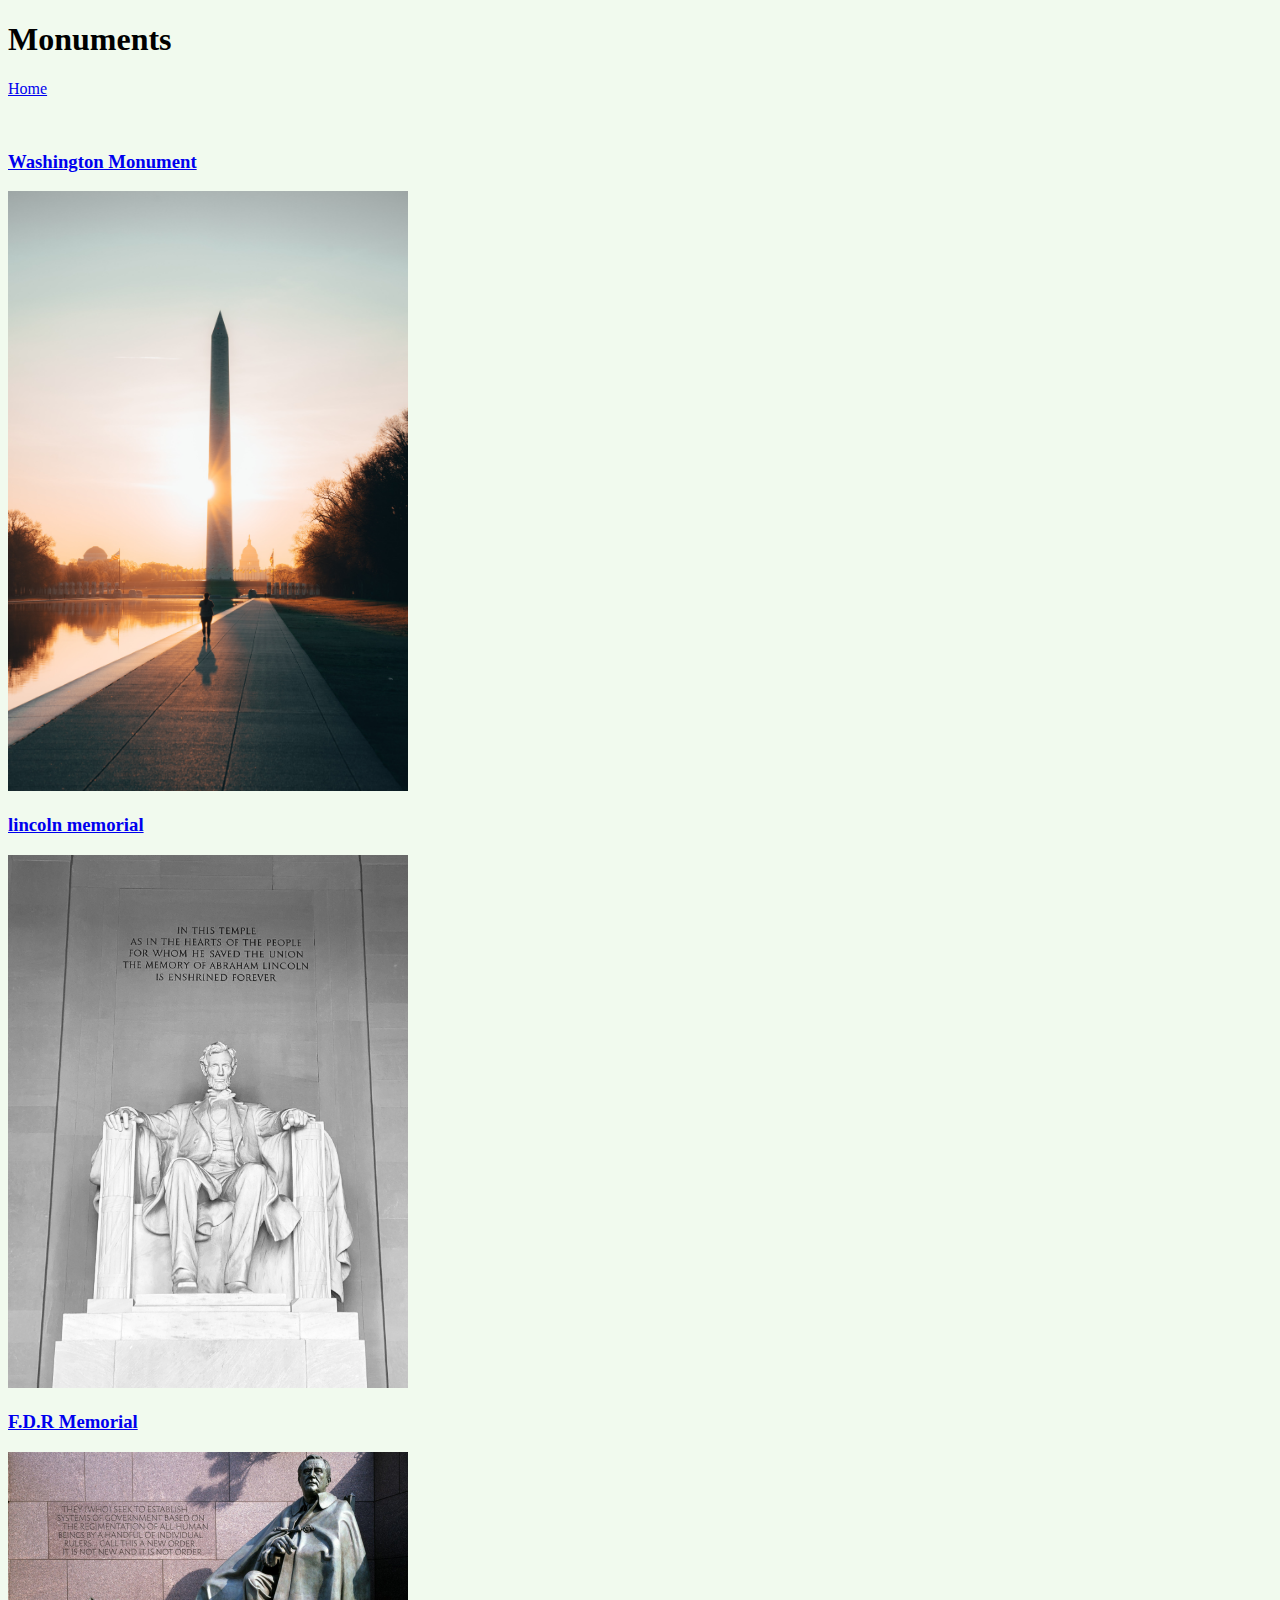
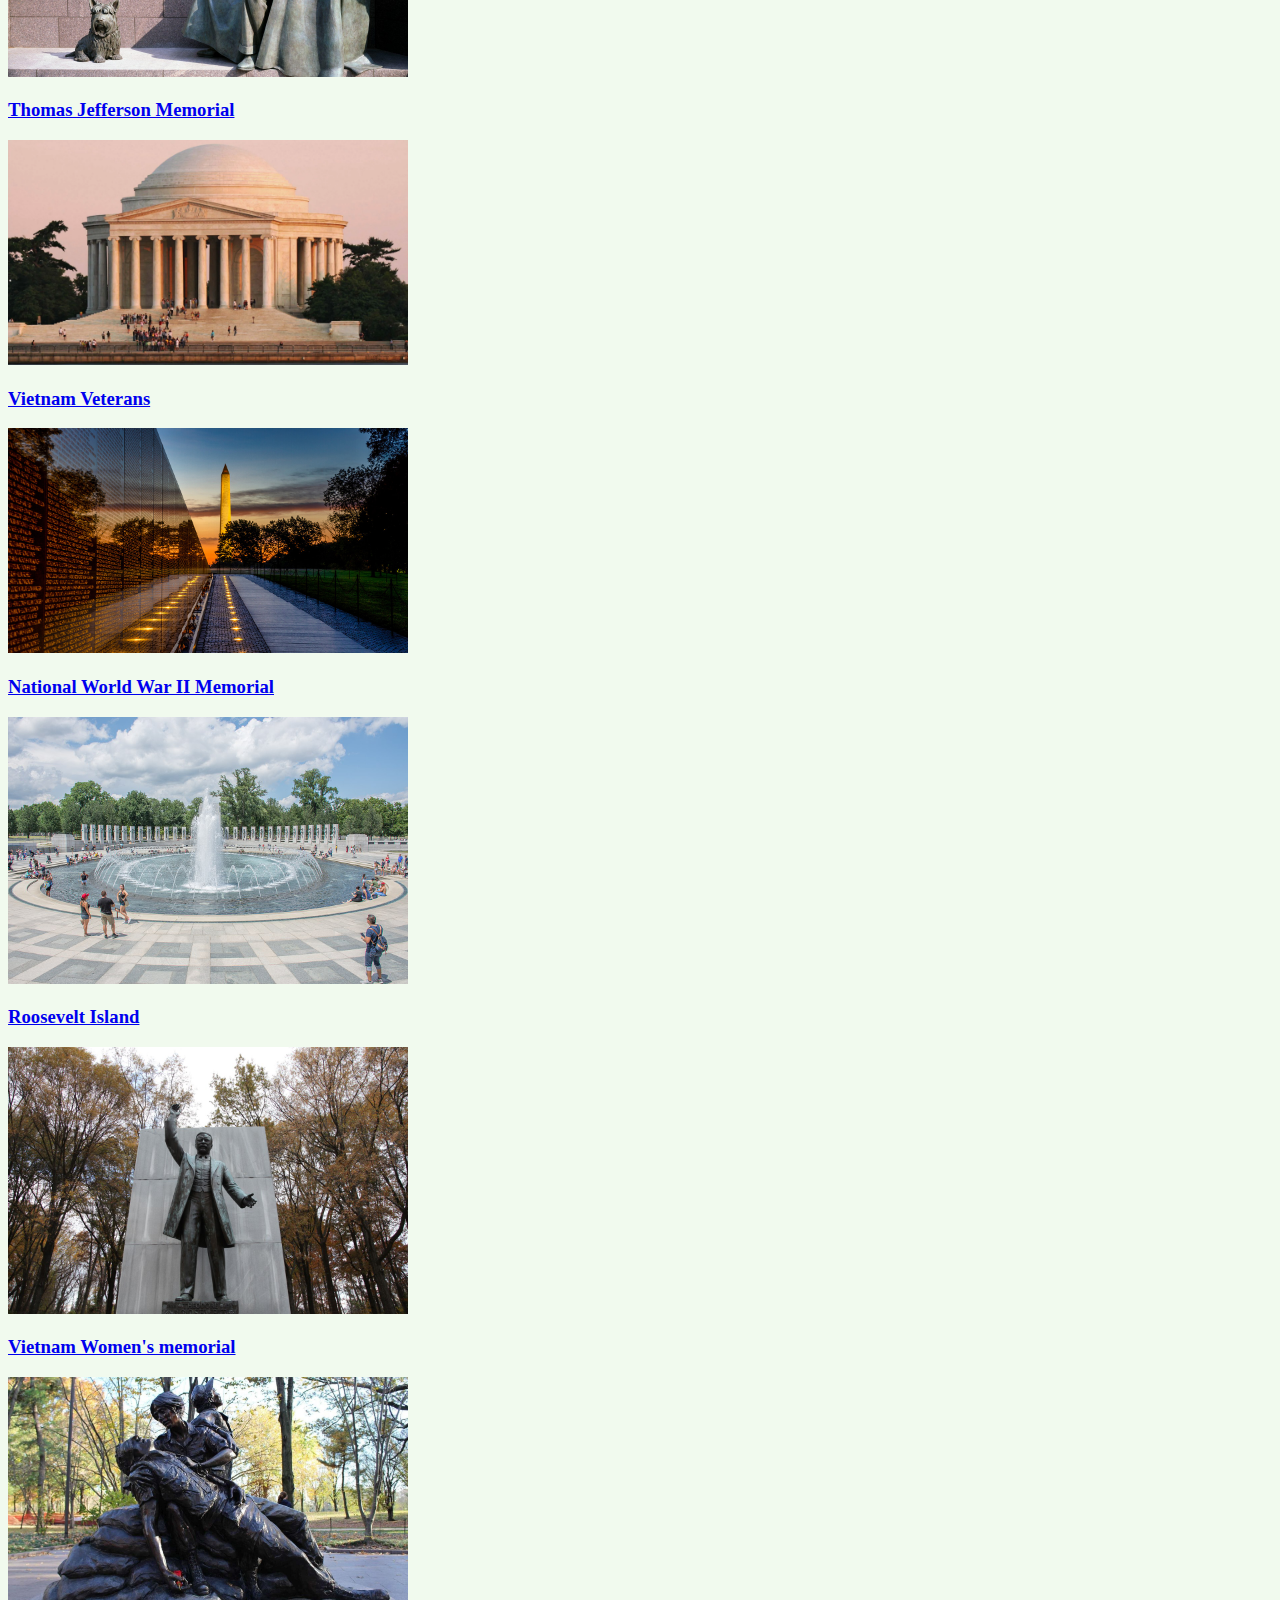
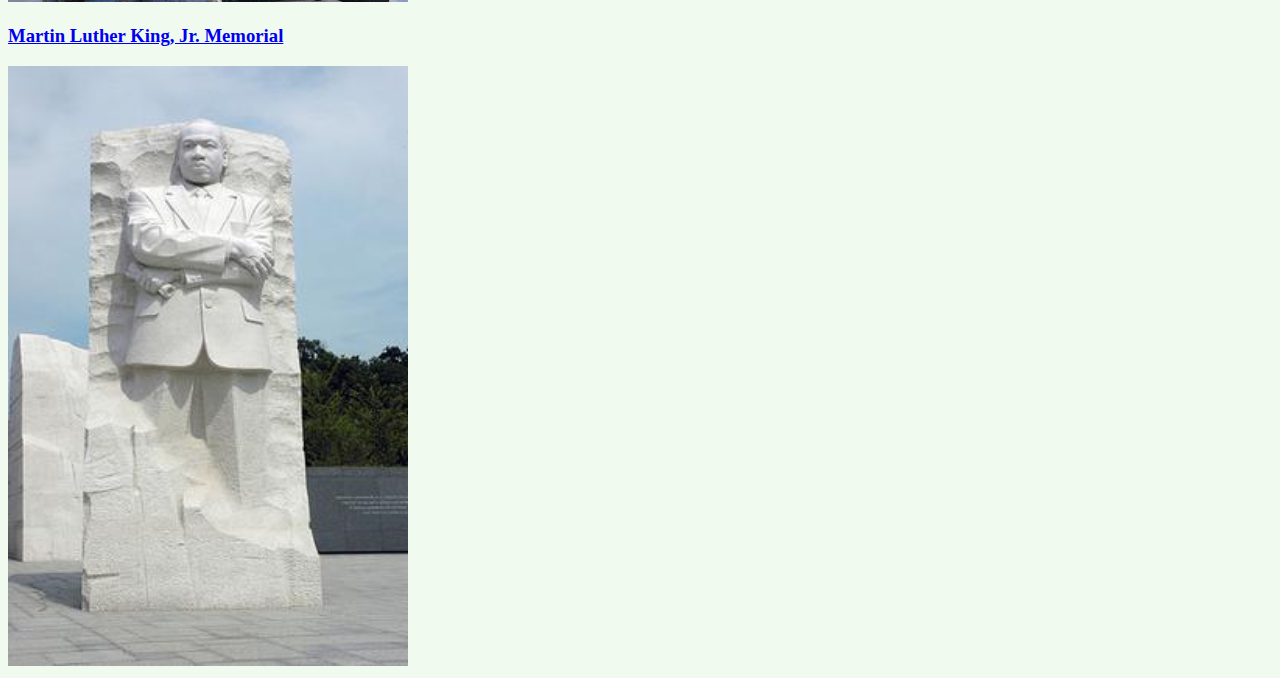
<file: monuments.html>
<!DOCTYPE html>
<html lang="en">
<head>
    <meta charset="UTF-8">
    <meta http-equiv="X-UA-Compatible" content="IE=edge">
    <meta name="viewport" content="width=device-width, initial-scale=1.0">
    <title>Monuments</title>
    <link rel="stylesheet" href="styles/monuments.css">
</head>
<body>
    <div>
        <h1>Monuments</h1>
            <p><a href="index.html">Home</a></p>
        <img>
        <h3><a href="https://www.nps.gov/wamo/index.htm" >Washington Monument</a></h3>
        <img src="images/washington monument.jpg">
        <h3><a href="https://www.nps.gov/linc/index.htm">lincoln memorial</a></h3>
        <img src="images/lincoln memorial.jpg">
        <h3><a href="https://www.nps.gov/frde/index.htm">F.D.R Memorial</a></h3>
        <img src="images/fdr.jpeg">
        <h3><a href="https://www.nps.gov/thje/index.htm">Thomas Jefferson Memorial</a></h3>
        <img src="images/Jefferson-Memorial.webp">
        <h3><a href="https://www.nps.gov/vive/index.htm">Vietnam Veterans</a></h3>
        <img src="images/Vietnamveteransmemorial.jpeg">
        <h3><a href="https://www.nps.gov/wwii/index.htm">National World War II Memorial</a></h3>
        <img src="images/WorldWarIIMemorial.jpeg">
        <h3><a href="https://www.nps.gov/this/index.htm">Roosevelt Island</a></h3>
        <img src="images/theodorerooseveltisland.jpeg">
        <h3><a href="https://www.nps.gov/thingstodo/vietnam-womens-memorial.htm">Vietnam Women's memorial</a></h3>
        <img src="images/Vietnam-womens-memorial.jpeg">
        <h3><a href="https://www.nps.gov/mlkm/index.htm">Martin Luther King, Jr. Memorial</a></h3>
        <img src="images/MLK_Memorial.jpeg">
    </div>
</body>
</html>
</file>
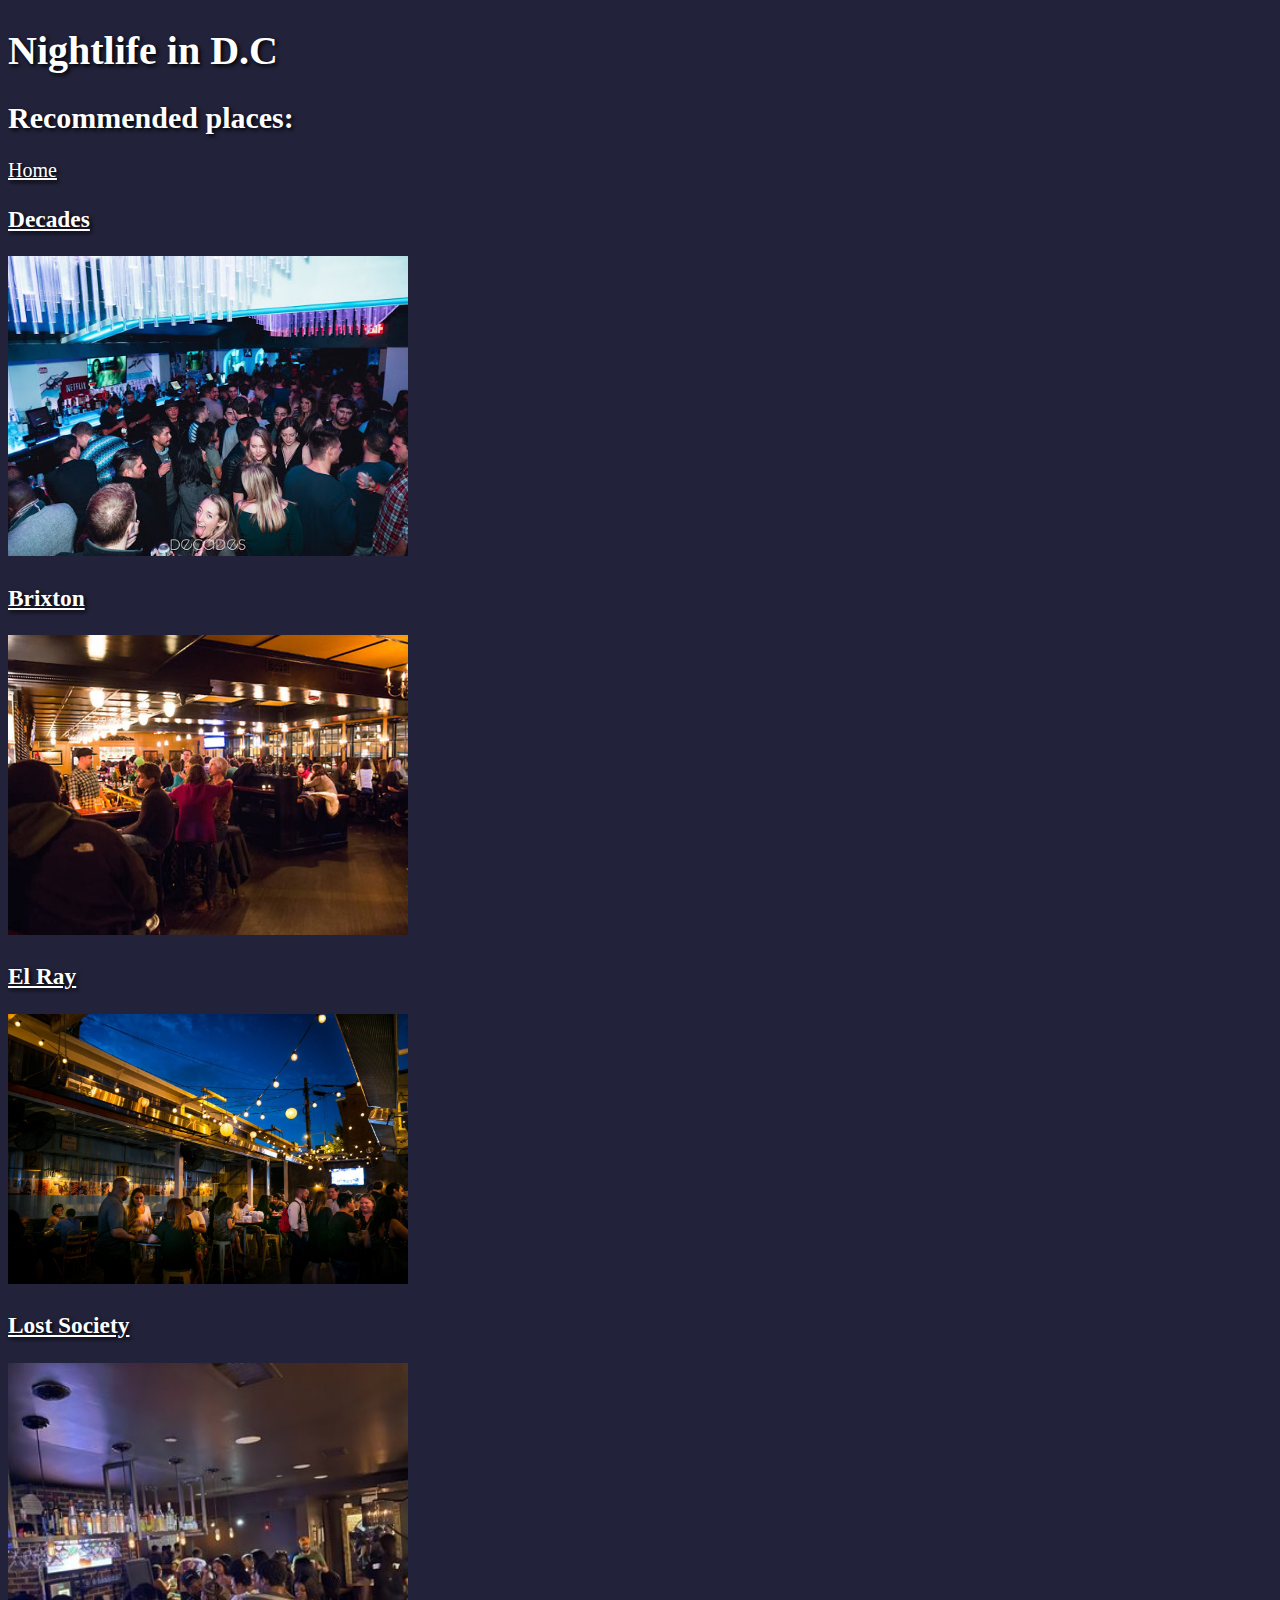
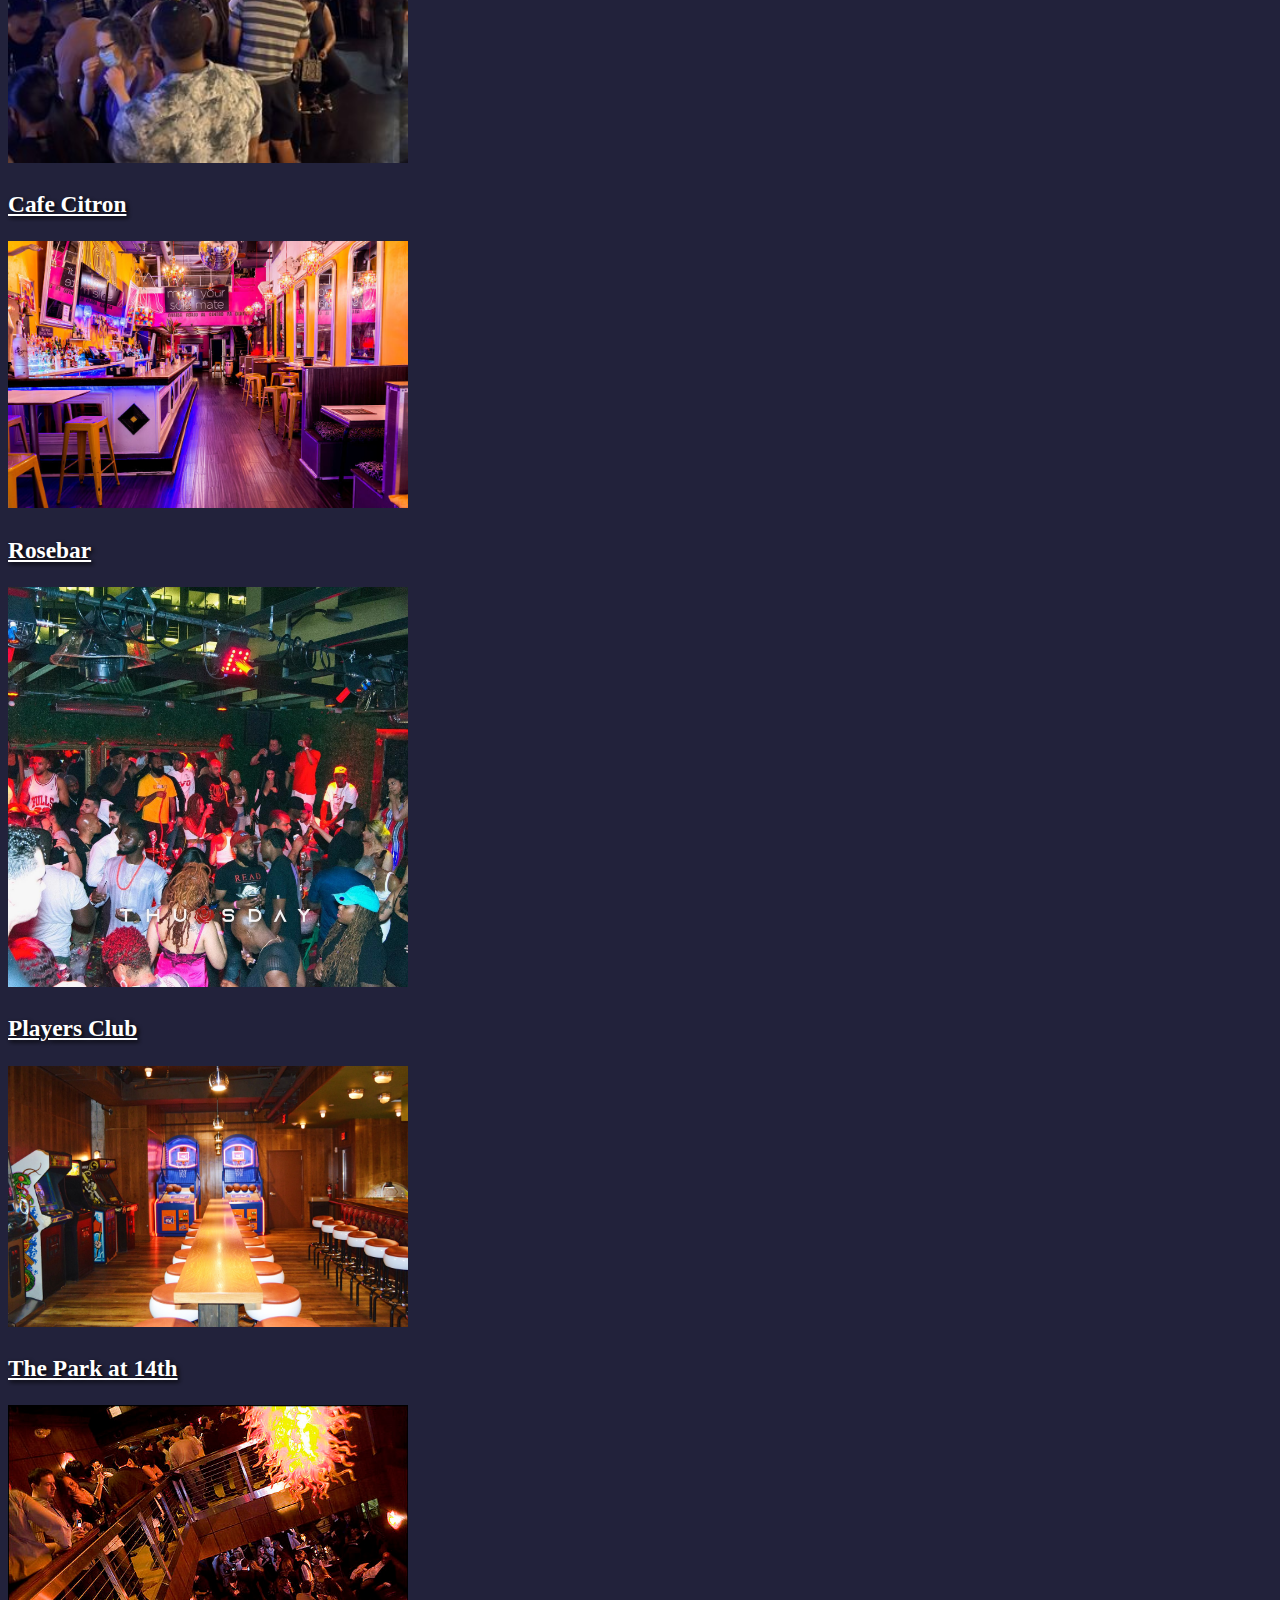
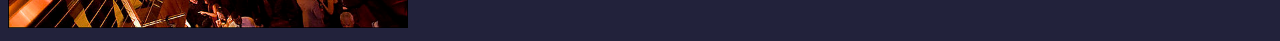
<file: nightlife.html>
<!DOCTYPE html>
<html lang="en">
<head>
    <meta charset="UTF-8">
    <meta http-equiv="X-UA-Compatible" content="IE=edge">
    <meta name="viewport" content="width=device-width, initial-scale=1.0">
    <title>Nightlife</title>
    <link rel="stylesheet" href="styles/nightlife.css">
</head>
<body>
    <div>
        <h1>Nightlife in D.C</h1>
        <h2>Recommended places: </h2>
        <p><a href="index.html">Home</a></p>
        <div>
            <h3><a href="https://decadesdc.com/">Decades</a></h3>
            <img src="images/decades.jpeg">
            <h3><a href="https://www.brixtondc.com/">Brixton</a></h3>
            <img src="images/brixton.jpeg">
            <h3><a href="https://elreydc.com/">El Ray</a></h3>
            <img src="images/El Rey.jpeg">
            <h3><a href="https://www.lostsociety-dc.com/">Lost Society</a></h3>
            <img src="images/LostSociety.jpeg">
            <h3><a href="http://www.cafecitrondc.com/">Cafe Citron</a></h3>
            <img src="images/CafeCitron.jpeg">
            <h3><a href="https://www.rosebarlounge.com/">Rosebar</a></h3>
            <img src="images/Rosebar.webp">
            <h3><a href="https://www.playersclubdc.com/">Players Club</a></h3>
            <img src="images/PlayersClub.jpeg">
            <h3><a href="https://park14.com/">The Park at 14th</a></h3>
            <img src="images/thepark.jpeg">
        </div>
    </div>
</body>
</html>
</file>
<file: styles/monuments.css>
body{
    background: #f1faee;
    color: black;
}

img {
    width: 400px;
}
</file>
<file: styles/nightlife.css>
body{
    background: #22223b;
    color: #ffffff;
    font-size: 20px;
    text-shadow: 2px 2px 4px black;
}

img {
    width: 400px;
}

a{
    color: #ffffff;
}
</file>
